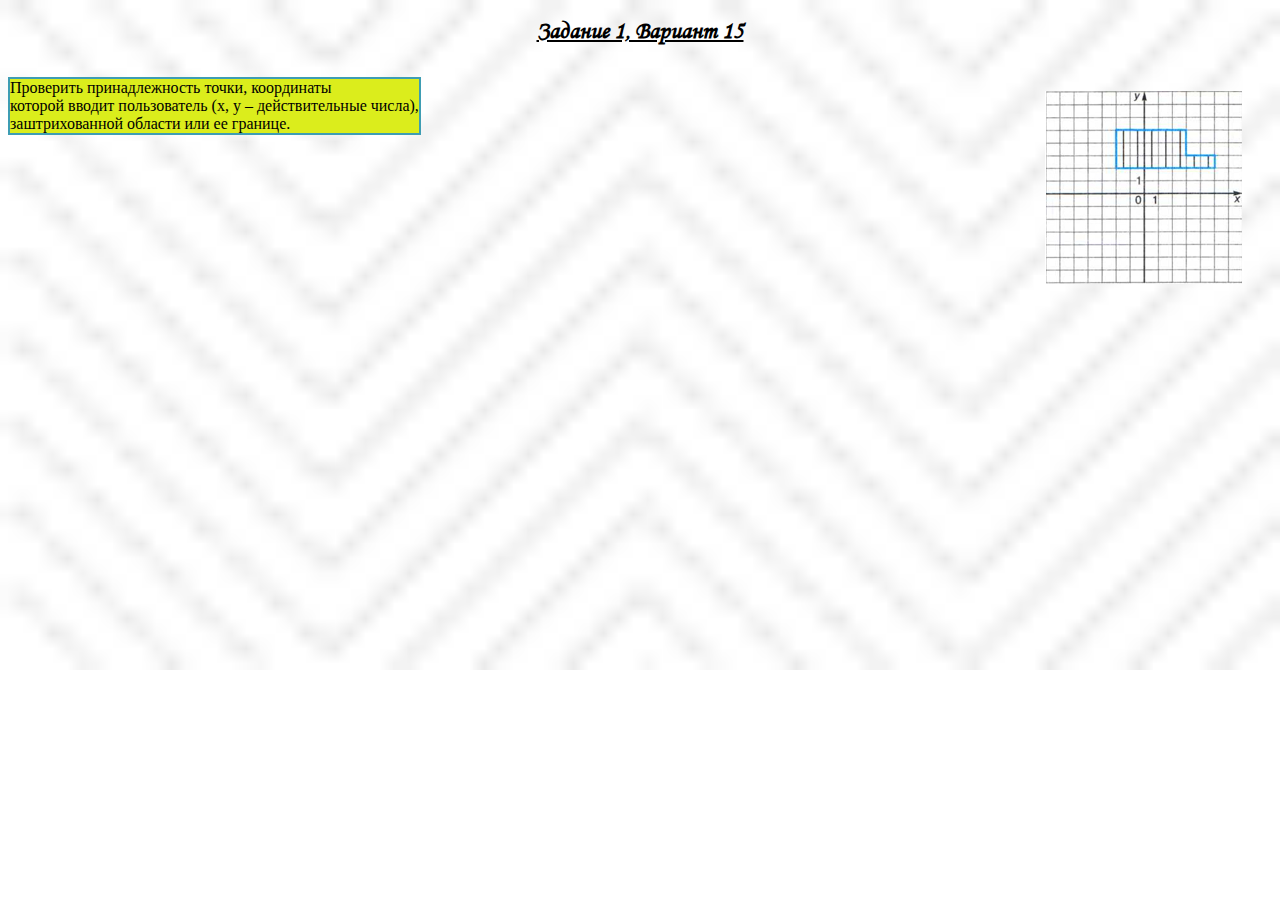
<file: ekzam/web/index.html>
<!DOCTYPE html>
<html lang="ru">

<head>
	<meta charset="utf-8">
	<link rel="stylesheet" type="text/css" href="assets/css/style.css">
	<link rel="stylesheet" type="text/css" href="assets/css/font.css">
	<title>Экзамен ПМ.01 Страница 1</title>
</head>

<body id="Page1">
	<div id="zagol_conteiner">
		<h1 id="text_zagol1">Задание 1, Вариант 15</h1>
	</div>
	<div>
		<img id="var1" src="assets/img/var1.jpg">
	</div>
	<div id="text_conteiner1">
		<p id="text_page">
			Проверить принадлежность точки, координаты<br>
			которой вводит пользователь (x, y – действительные числа),<br>
			заштрихованной области или ее границе.
		</p>
	</div>
</body>

</html>
</file>
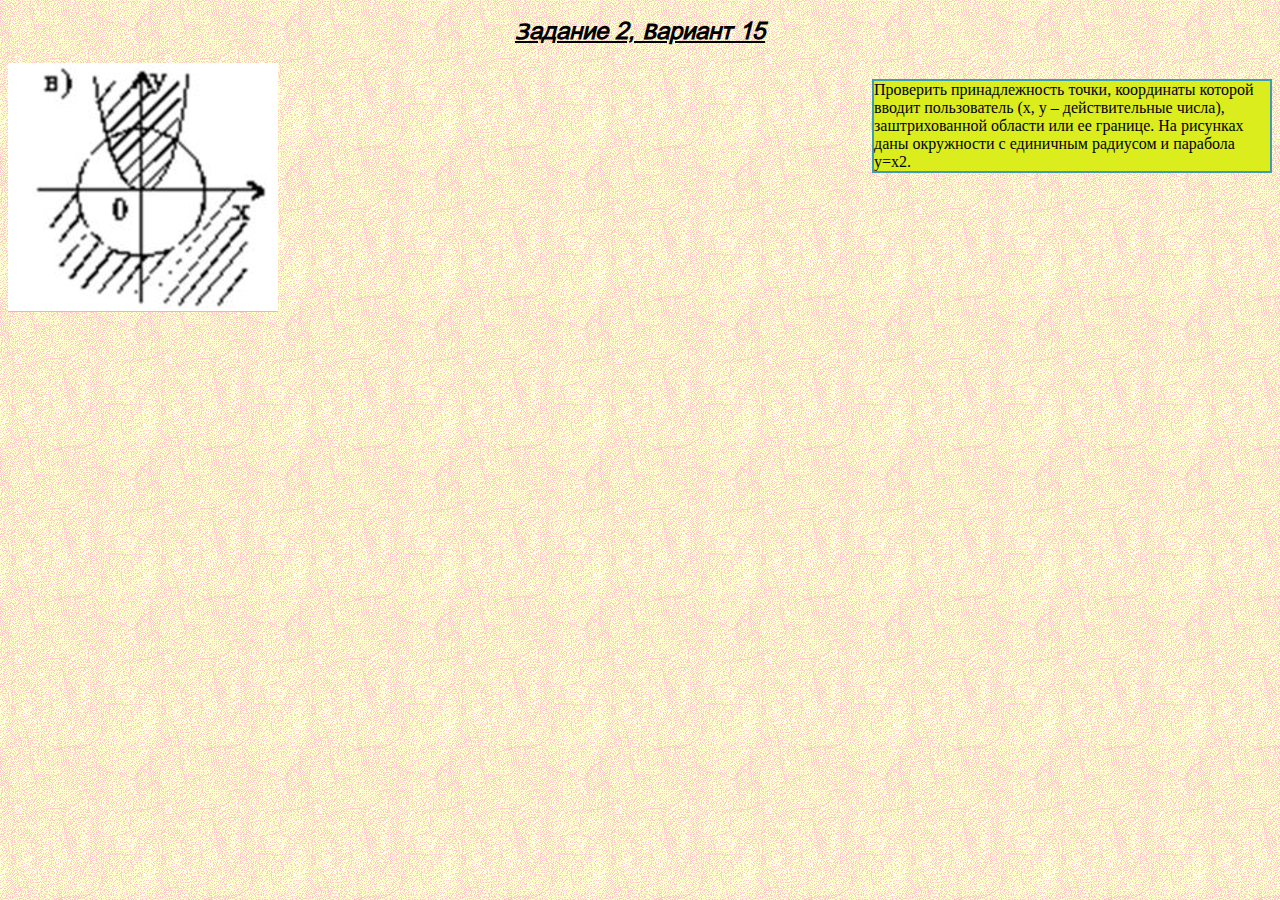
<file: ekzam/web/index2.html>
<!DOCTYPE html>
<html lang="ru">

<head>
	<meta charset="utf-8">
	<link rel="stylesheet" type="text/css" href="assets/css/style.css">
	<link rel="stylesheet" type="text/css" href="assets/css/font.css">
	<title>Экзамен ПМ.01 Страница 2</title>
</head>

<body id="Page2">
	<div id="zagol_conteiner">
		<h1 id="text_zagol2">Задание 2, Вариант 15</h1>
	</div>
	<div>
		<img id="var2" src="assets/img/var2.jpg">
	</div>
	<div id="text_conteiner2">
		<p id="text_page">
			Проверить принадлежность точки, координаты которой вводит пользователь (x, y – действительные числа),
			заштрихованной области или ее границе. На рисунках даны окружности с единичным радиусом и парабола y=x2.
		</p>
	</div>
</body>

</html>
</file>
<file: ekzam/web/assets/css/style.css>
#Page1
{
	background: url("../img/fon1.GIF") no-repeat;
	background-size: cover;
}

#Page2 
{
	background: url("../img/fon2.GIF") repeat;
}
#zagol_conteiner
{
	text-align: center;
}
#text_zagol1 
{
	font-family: MonotypeCorsiva;
	font-size: 24px;
	font-weight: bold;
	text-decoration: underline;
}

#text_zagol2
{
	font-family: Arial;
	font-style: italic;
	font-size: 24px;
	font-weight: bold;
	text-decoration: underline;
}

#var1 
{
	float: right;
	margin: 30px;
}

#text_conteiner1
{
	float: left;
}
#var2 
{
	float: left;
}
#text_conteiner2
{
	float: right;
	max-width: 400px;
}

#text_page
{
	background-color: #dbed1c	;
	float: right;
	border-style: solid;
	border-width: 2px;
	border-color: rgb(62, 157, 179);
}

#text_page2 
{
	background-color: #BC8F8F	;
	float: left;
	border-style: double;
	border-width: 2px;
	border-color: black;
}
</file>
<file: ekzam/web/assets/css/font.css>
@font-face {
	font-family: "MonotypeCorsiva";
	src:  url("../font/monotypecorsiva.ttf") format("truetype");
	font-style: normal;
	font-weight: normal;
}

@font-face {
	font-family: "Arial";
	src:  url("../font/arialmt.ttf") format("truetype");
	font-style: normal;
	font-weight: normal;
}
</file>
